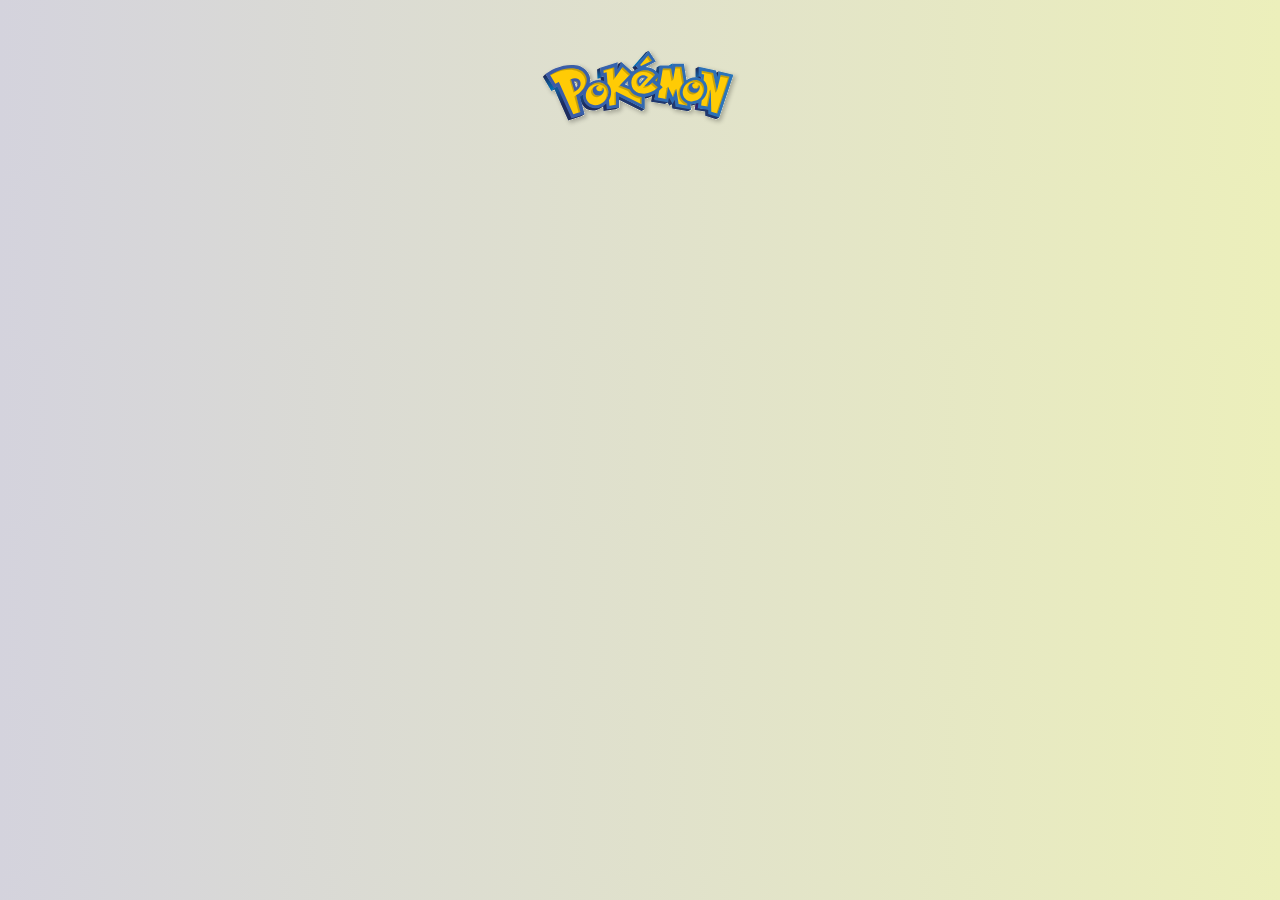
<file: index.html>
<!DOCTYPE html>
<html lang="en">
<head>
  <meta charset="UTF-8">
  <meta http-equiv="X-UA-Compatible" content="IE=edge">
  <meta name="viewport" content="width=device-width, initial-scale=1.0">
  <title>Pokedex</title>
  <link rel="stylesheet" href="https://cdn.jsdelivr.net/npm/bootstrap@5.2.3/dist/css/bootstrap.min.css">
  <link rel="stylesheet" href="/src/css/style.css">
</head>
<body>
  
  <div>
    <img class="mt-5" src="/src/img/Logo.svg" alt="">
  </div>
    
    <div id="poke_container" class="container mt-5">
      
    </div>
    
  <script src="/src/javascript/script.js"></script>
</body>
</html>
</file>
<file: src/css/style.css>
@import url('https://fonts.googleapis.com/css?family=Muli&display=swap');
@import url('https://fonts.googleapis.com/css?family=Lato:300,400&display=swap');

* {
	box-sizing: border-box;
}

body {
	background: hwb(59 51% 15%);
	background: -webkit-linear-gradient(to right, #D4D3DD, #c9efbb);
	background: linear-gradient(to right, #D4D3DD, #ecefbb);

	display: flex;
	flex-direction: column;
	align-items: center;
	justify-content: center;
	font-family: 'Lato';
	margin: 0;
}

a{
  text-decoration: none;
  color: #000;
}

h1 {
	letter-spacing: 3px;
}
img{
  width: 200px;
}
img:hover{
  scale: 1.1;
  cursor: pointer;
  transition: all 0.5s ease;
}

.container {
	display: flex;
	flex-wrap: wrap;
	align-items: space-between;
	justify-content: center;
	margin: 0 auto;
  max-width: 1280px;
}

.pokemon {
	background-color: #eee;
	border-radius: 20px;
	box-shadow: 0 3px 15px rgba(100, 100, 100, 0.5);
	margin: 10px;
	padding: 20px;
	text-align: center;
	border: solid 1px #151414;
}


.pokemon .img-container {
	background-color: rgba(255, 255, 255, 0.6);
	border-radius: 50%;
	width: 120px;
	height: 120px;
	text-align: center;
}

.pokemon .img-container img {
	max-width: 90%;
}

.pokemon .info {
	margin-top: 20px;
}

.pokemon .number {
	background-color: rgba(0, 0, 0, 0.1);
	border-radius: 10px;
	font-size: 0.8em;
	padding: 5px 10px;
}

.pokemon .name {
	margin: 15px 0 7px;
	letter-spacing: 1px;
}

.info h3{
  font-size: 1.2em;
}
</file>
